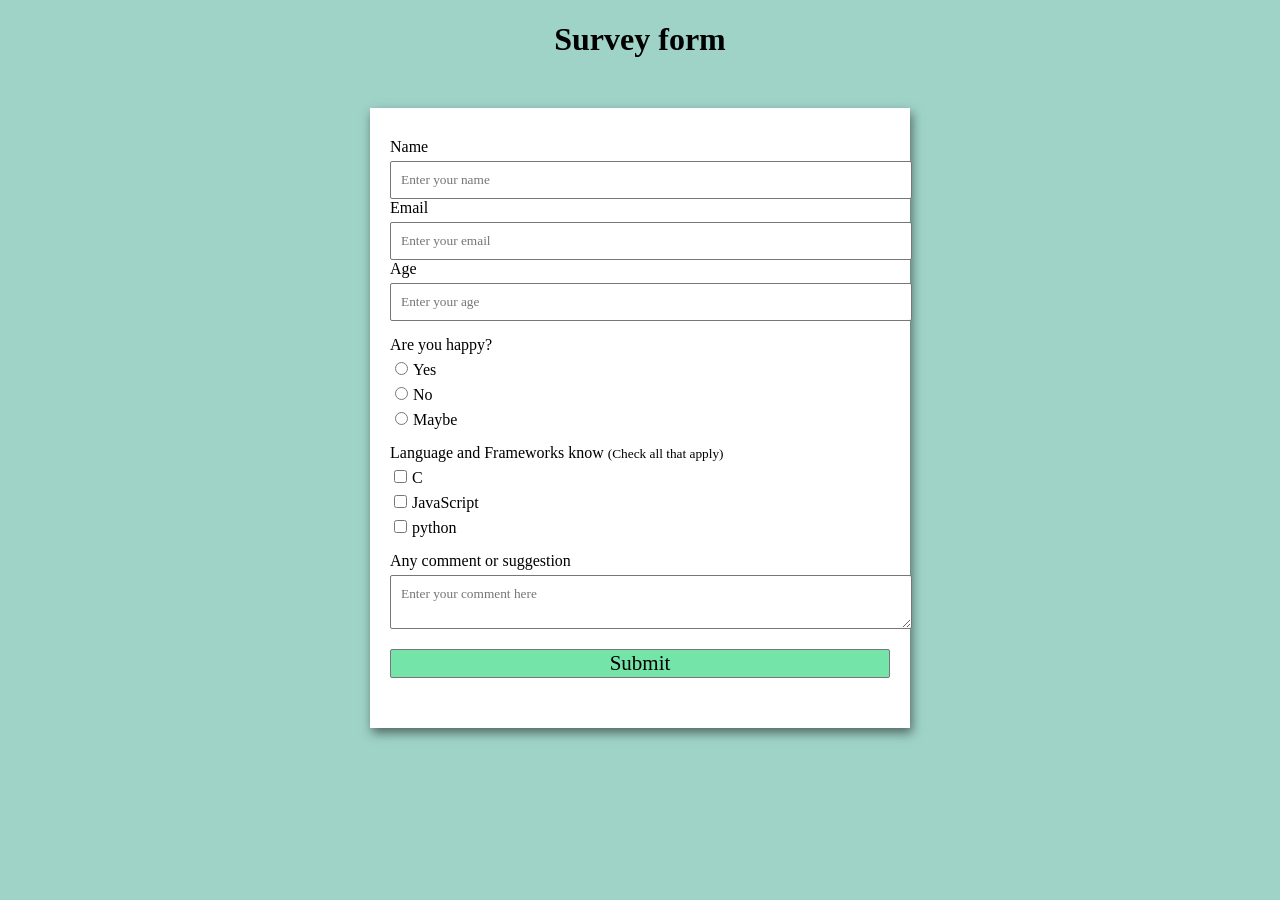
<file: Survey Form/index.html>
<!DOCTYpE html>
<html lang="en">
  <head>
    <link rel="stylesheet" href="style.css" />
  </head>
  <body>
    <h1>Survey form</h1>
    <form id="form">
      <div class="form-control">
        <label for="name" id="lable-nama">Name</label>
        <input type="text" id="name" placeholder="Enter your name" />
        <label for="email" id="lable-email">Email</label>
        <input type="text" id="email" placeholder="Enter your email" />
        <label for="age" id="lable-age">Age</label>
        <input type="text" id="age" placeholder="Enter your age" maxlength="2"/>
      </div>
      <div class="form-control">
        <label> Are you happy?</label> 
        <label> <input type="radio" name="happy" id="recommed-1">Yes</label>
        <label> <input type="radio" name="happy" id="recommed-2">No</label>
        <label> <input type="radio" name="happy" id="recommed-3">Maybe</label>
      </div>
      <div class="form-control">
        <label
          >Language and Frameworks know
          <small>(Check all that apply)</small>
        </label>
        <label for="inp-1"> 
        <input type="checkbox" name="inp" />C
        </label>
        <label for="inp-2">
          <input type="checkbox" name="inp">JavaScript
        </label>
        <label for="inp-3">
          <input type="checkbox" name="inp">python
        </label>
      </div>
      <div class="form-control">
        <label for="comment">Any comment or suggestion</label>
        <textarea name="comment" id="comment" placeholder="Enter your comment here"></textarea>
      </div>
      <button type="submit" value="submit">Submit</button>
    </form>
  </body>
</html>
</file>
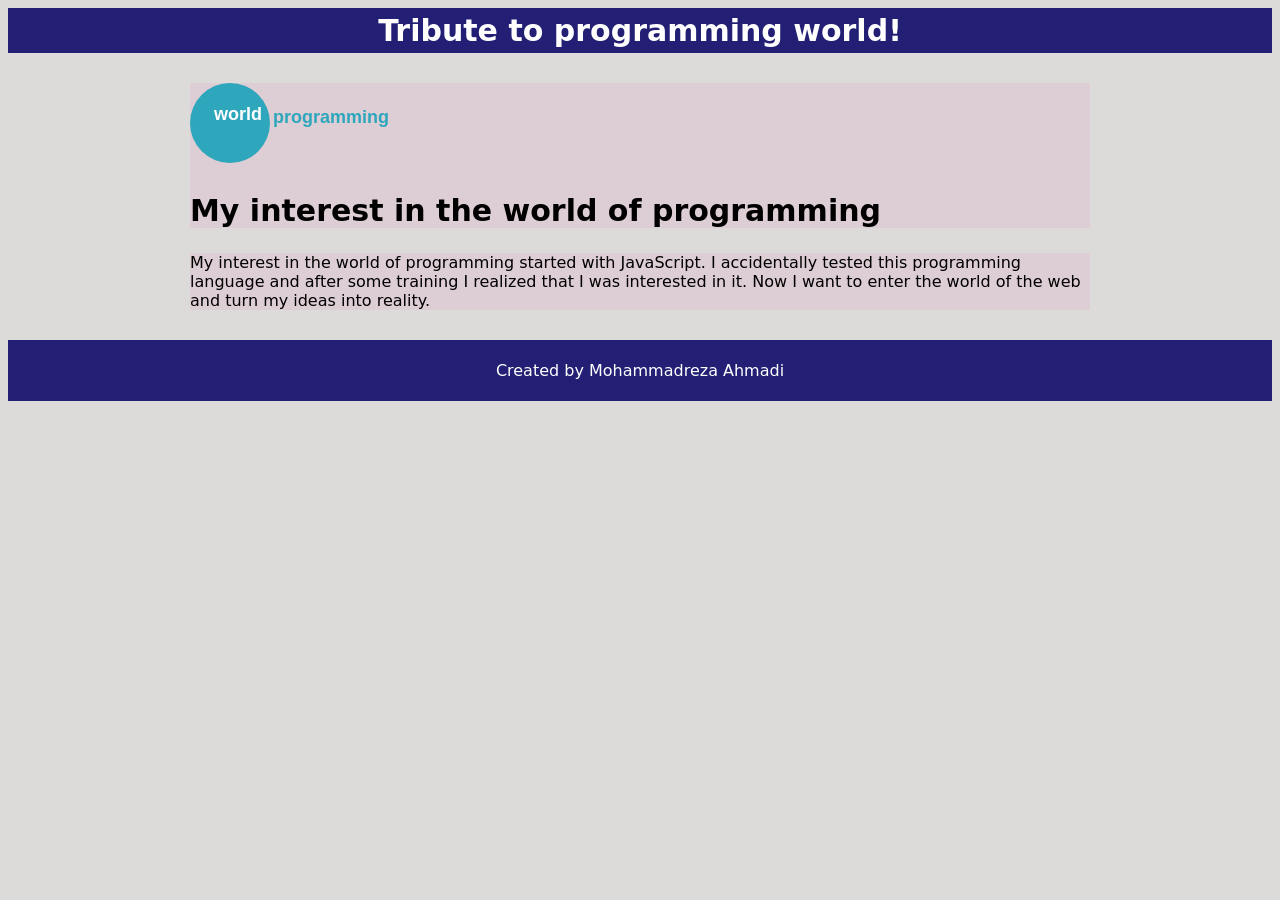
<file: Tribute page/index.html>
<!doctype html>
<html lang="en">
  <head>
    <meta charset="UTF-8" />
    <meta neme="viewport" content="width=device-width" , initial-scale="1.0" />
    <link rel="stylesheet" href="style.css" />
    <title>Tribute to programming world!</title>
  </head>
  <body>
    <header>
      <h1>Tribute to programming world!</h1>
    </header>
    <div class="content">
      <section class="about">
        <img src="logo.svg" , alt="Programming world!" />
        <h2>My interest in the world of programming</h2>
      </section>
      <p class="paragraph">
        My interest in the world of programming started with JavaScript. I
        accidentally tested this programming language and after some training I
        realized that I was interested in it. Now I want to enter the world of
        the web and turn my ideas into reality.
      </p>
    </div>
    <footer>
      <p>Created by Mohammadreza Ahmadi</p>
    </footer>
  </body>
</html>
</file>
<file: Survey Form/style.css>
body {
    background-color: #9fd3c7;
    font-family: papyrus;
    text-align: center;
}
form {
    background-color: #ffffff;
    max-width: 500px;
    margin: 50px auto;
    padding: 30px 20px;
    box-shadow: 2px 5px 10px rgba(0, 0, 0, 0.5);
}
.form-control {
    text-align:left;
    margin-bottom:15px;
}

.form-control label {
    display: block;
    margin-bottom: 5px;
}
 .form-control input[type="text"],
 .form-control textarea {
    border: 1px solid #777;
    border-radius: 2px;
    font-family: inherit;
    padding: 10px;
    display: block;
    width: 100% ;
 }


 .form-control input[type="radio"],
 .form-control input[type="checkbox"] {
    margin-right: 5px;
 }

 button {
    background-color: rgba(69, 219, 139, 0.74);
    border: 1px solid #777;
    font-family: inherit;
    border-radius: 2px;
    font-size: 21px;
    display: block;
    width: 100%;
    margin-top: 20px;
    margin-bottom: 20px;
 }
</file>
<file: Tribute page/style.css>
body {
  font-family:
    system-ui,
    -apple-system,
    BlinkMacSystemFont,
    "Segoe UI",
    Roboto,
    Oxygen,
    Ubuntu,
    Cantarell,
    "Open Sans",
    sans-serif;
  background-color: rgb(221, 219, 218);
  margine: 0;
  padidng: 0;
  color: black;
}
header {
  background-color: rgb(34, 31, 116);
  color: white;
  padding: 5px;
  text-align: center;
}
h1 {
  font-size: 30px;
  margin: 0;
}
.content {
  padding: 30px;
  max-width: 900px;
  margin: 0 auto;
}

.about {
  background-color: rgba(220, 160, 192, 0.244);
  box-shadow: cadetblue;
  font-size: 20px;
  margin-bottom: 12px;
}
footer {
  background-color: rgb(34, 31, 116);
  color: white;
  padding: 5px;
  text-align: center;
}
.paragraph {
  padding: 0 auto;
  margin: 0 auto;
  background-color: rgba(220, 160, 192, 0.244);
  font-siza: 10px;
  text-align: left;
}
</file>
